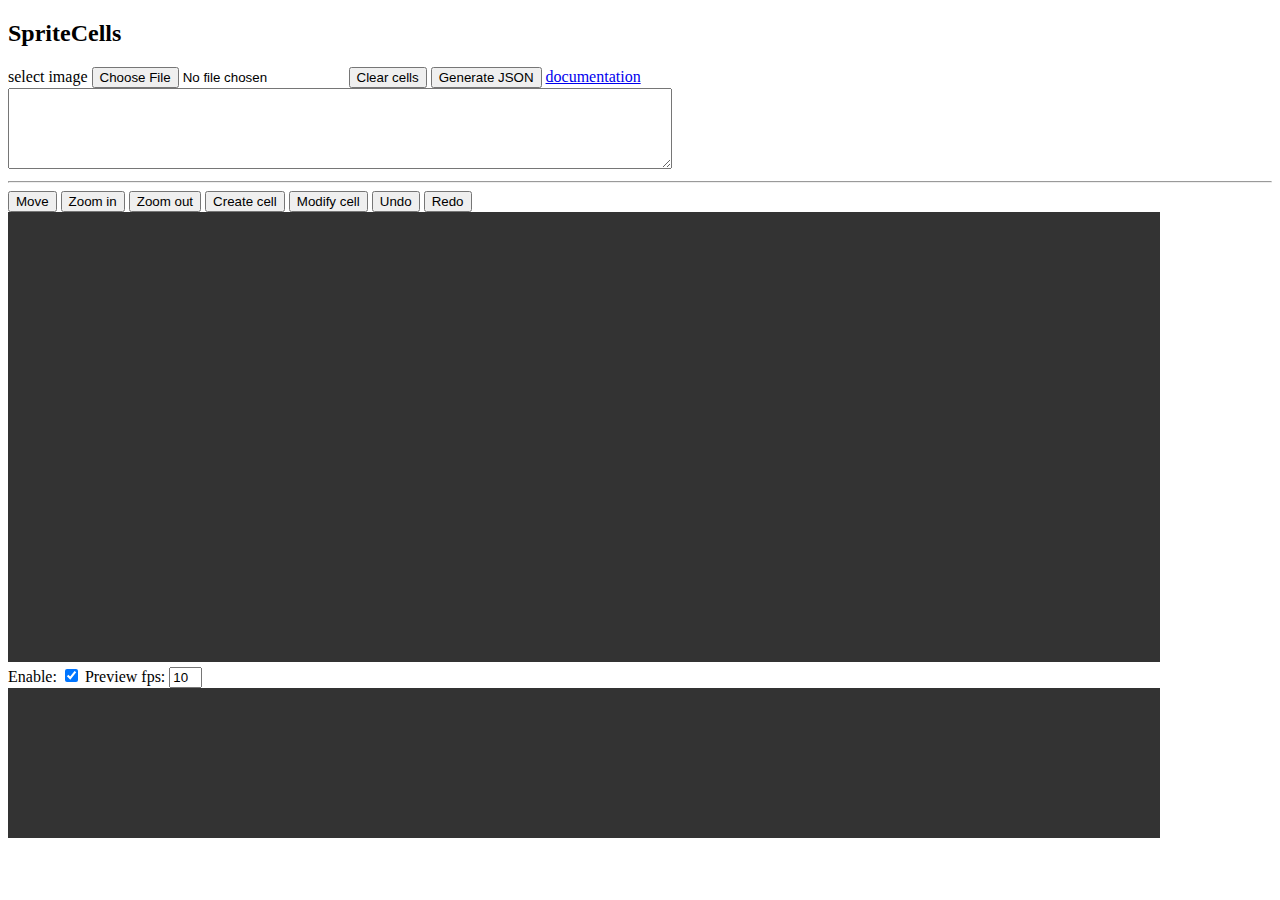
<file: index.html>
<!DOCTYPE html>
<html lang="en">
<head>
    <meta charset="UTF-8">
    <title></title>
    <link rel="stylesheet" href="styles/style.css" />
    <script src="scripts/util.js"></script>
    <script src="scripts/types.js"></script>
    <script src="scripts/spritecells.js"></script>
</head>
<body>
<h2>SpriteCells</h2>
<div>
    <span>select image</span>
    <input type="file" id="fileInput" value="Load Image"/>
    <button id="clear-btn">Clear cells</button>
    <button id="gen-btn">Generate JSON</button>
    <a href="doc.html">documentation</a>
</div>
    <textarea rows="5" cols="80" id="output"></textarea>
<hr />
<div id="toolbar">
    <button class="image" id="">Move</button>
    <button class="zoom-in">Zoom in</button>
    <button class="zoom-out">Zoom out</button>
    <button class="create-cell">Create cell</button>
    <button class="modify-cell">Modify cell</button>
    <button class="undo">Undo</button>
    <button class="redo">Redo</button>
</div>
<canvas class="main"></canvas>

<div id="preview-toolbar">
    <span>Enable: <input class="toggle" type="checkbox" checked="true"/></span>
    Preview fps: <input size="1" class="fps" value="10"/>
</div>
<canvas class="preview"></canvas>
</body>
</html>
</file>
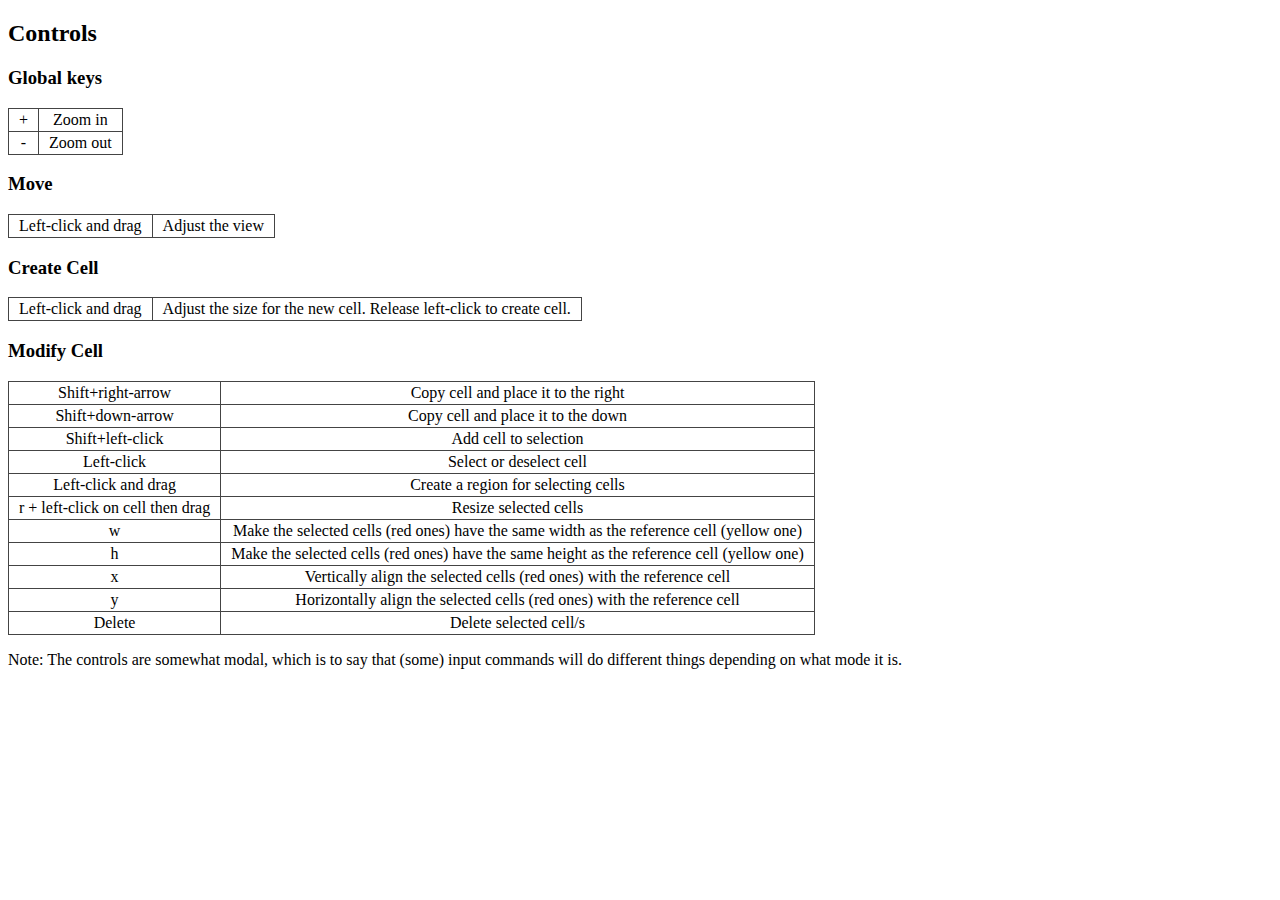
<file: doc.html>
<!DOCTYPE html>
<html lang="en">
<head>
    <meta charset="UTF-8">
    <title></title>
    <style>
    table {
        border-spacing : 5px;
        border-collapse: collapse;
        text-align: center;
    }
    td, th {
        border: 1px solid #444;
        padding: 2px 10px;
    }
    </style>
</head>
<body>
<h2>Controls</h2>

<h3>Global keys</h3>
<table>
    <tr><td>+</td><td>Zoom in</td></tr>
    <tr><td>-</td><td>Zoom out</td></tr>
</table>

<h3>Move</h3>
<table>
    <tr>
        <td>Left-click and drag</td>
        <td>Adjust the view</td>
    </tr>
</table>

<h3>Create Cell</h3>
<table>
    <tr>
        <td>Left-click and drag</td>
        <td>Adjust the size for the new cell. Release left-click to create cell.</td>
    </tr>
</table>

<h3>Modify Cell</h3>
<table>
    <tr><td>Shift+right-arrow</td><td>Copy cell and place it to the right</td></tr>
    <tr><td>Shift+down-arrow</td><td>Copy cell and place it to the down</td></tr>
    <tr><td>Shift+left-click</td><td>Add cell to selection</td></tr>
    <tr><td>Left-click</td><td>Select or deselect cell</td></tr>
    <tr><td>Left-click and drag</td><td>Create a region for selecting cells</td></tr>
    <tr><td>r + left-click on cell then drag</td><td>Resize selected cells</td></tr>
    <tr>
        <td>w</td>
        <td>Make the selected cells (red ones) have the same width as the reference cell (yellow one)</td>
    </tr>
    <tr>
        <td>h</td>
        <td>Make the selected cells (red ones) have the same height as the reference cell (yellow one)</td>
    </tr>
    <tr>
        <td>x</td>
        <td>Vertically align the selected cells (red ones) with the reference cell</td>
    </tr>
    <tr>
        <td>y</td>
        <td>Horizontally align the selected cells (red ones) with the reference cell</td>
    </tr>
    <tr><td>Delete</td><td>Delete selected cell/s</td></tr>
</table>

<p>
Note: The controls are somewhat modal,
which is to say that (some) input commands will
do different things depending on what mode it is.
</p>
</body>
</html>
</file>
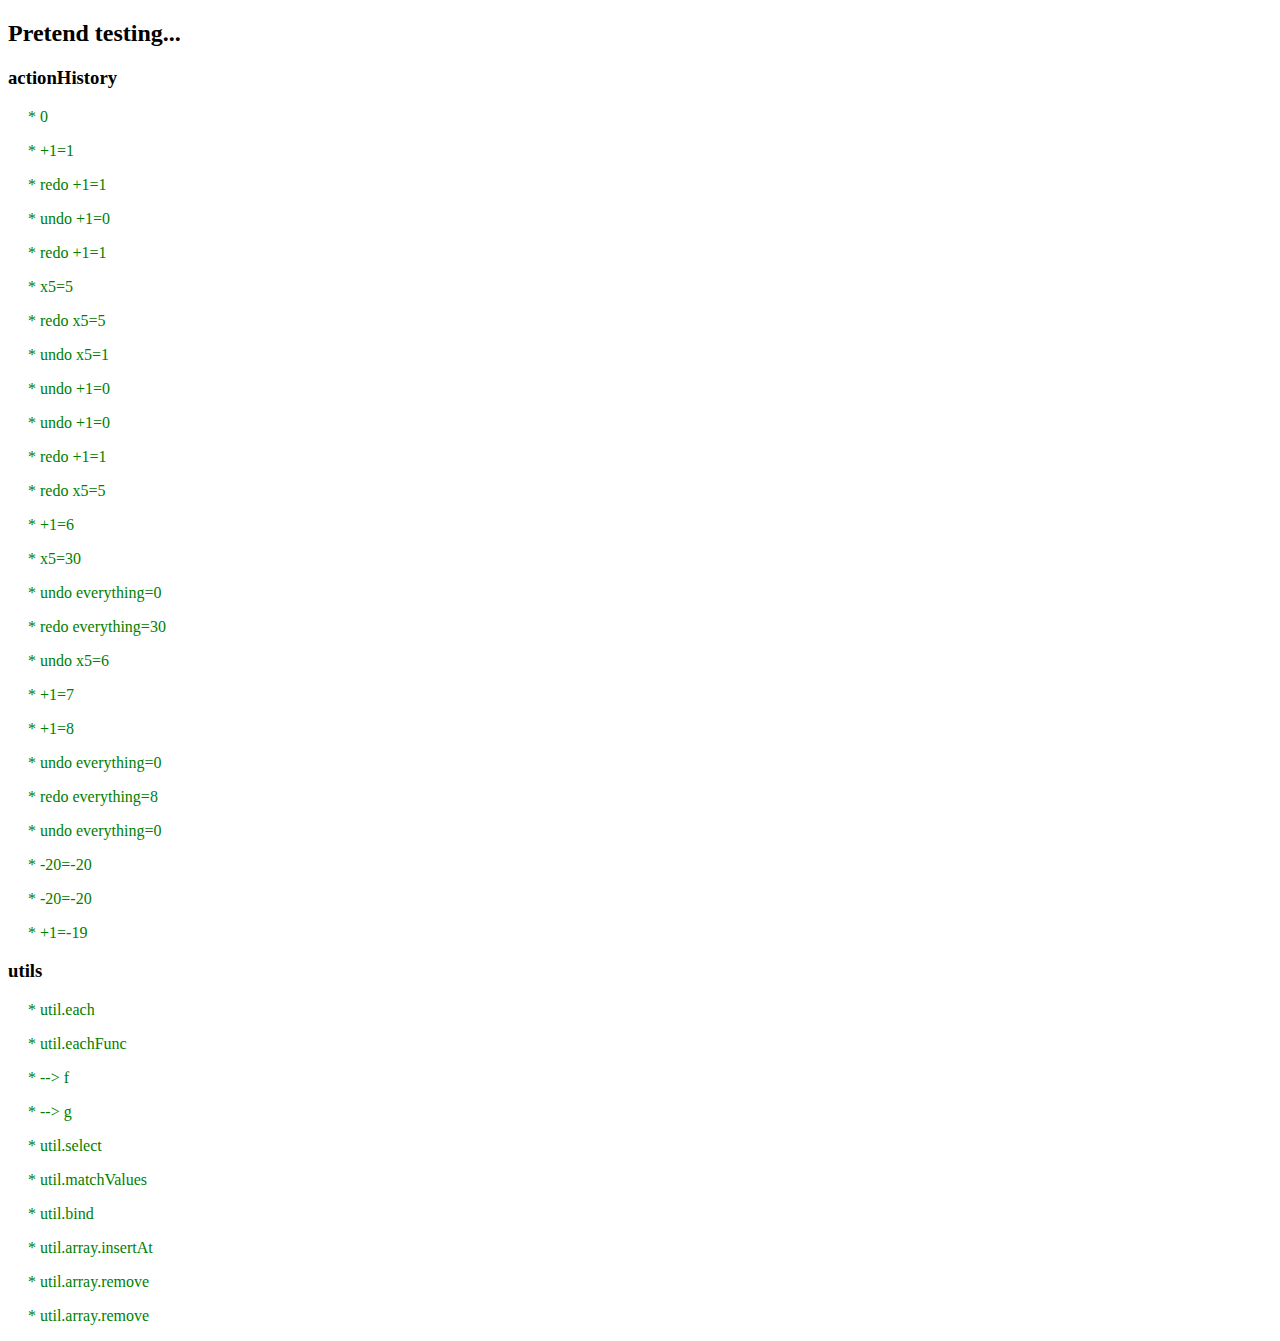
<file: tests/test.html>
<!DOCTYPE html>
<html lang="en">
<head>
    <meta charset="UTF-8">
    <title></title>
    <script src="../scripts/util.js"></script>
    <script src="../scripts/types.js"></script>
    <script src="browser-test.js"></script>
    <style>
        .fail,.pass {
            margin-left: 20px;
        }
        .fail { color: red; }
        .pass { color: green; }
    </style>
</head>
<body>
<h2>Pretend testing...</h2>
<div id='log'>
</div>
</body>
</html>
</file>
<file: styles/style.css>
canvas {
    background-color: #333;
}
button.active {
    background-color: blue;
}
</file>
